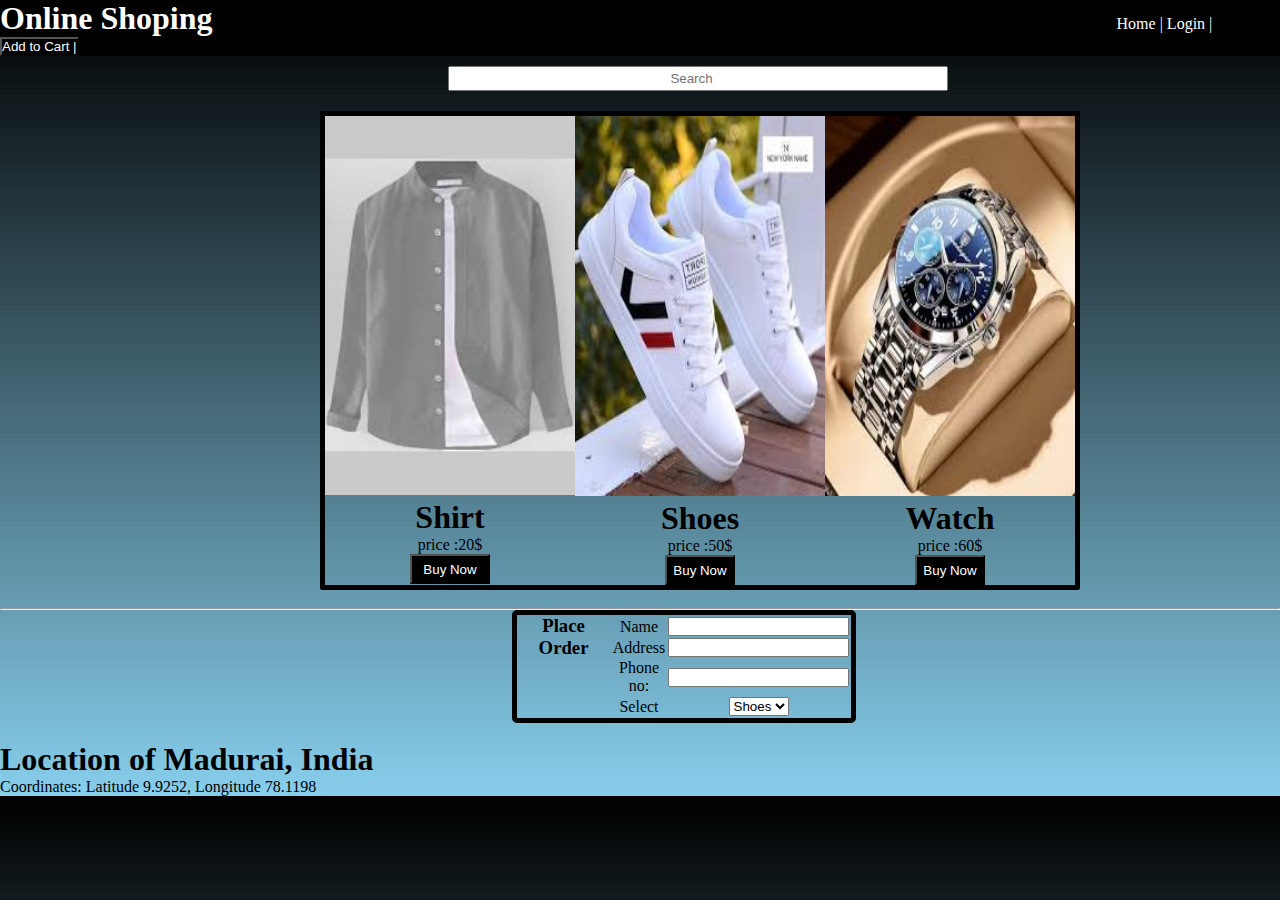
<file: index.html>
<!DOCTYPE html>
<html lang="en">
<head>
    <meta charset="UTF-8">
    <meta name="viewport" content="width=device-width, initial-scale=1.0">
    <title>Document</title>
    <link rel="stylesheet" href="style.css">

<style>
    body{
        background: linear-gradient(black,skyblue);
    }
    #map {
      height: 400px;
      width: 100%;
      max-width: 600px;
      margin-top: 20px;
    }
    li:hover{
        color:gray;
        text-decoration: underline;

    }
    .btn{
        background-color: black;
        color: white;
    }
</style>

</head>
<body>
    <div class="one">
        <h1>Online Shoping 
        </h1>
        <ul class="two">
            <li>Home |</li>
            <li>Login |</li>
            <a href="cart.html"><button class="btn">Add to Cart |</button></a>
        </ul>
    </div>

    <div class="three">
        <input class="four" type="search" placeholder="Search">
    </div>
    <div class="five">
        <div>
        <img  src="/assets/shirts.jpeg" alt="" width="250px">
        <h1>Shirt</h1>
   
        <p>price :20$</p>
        <a href="shirt.html"> <button  style="height: 30px; width: 80px; background-color: black; color: white;"> Buy Now</button></a>
        </div>
        <div>
        <img src="/assets/shoes.jpeg" alt="" width="250px" height="380px">
        <h1>Shoes</h1>
        <p>price :50$</p>
        <a href="shoes.html"> <button  style="height: 30px; width: 70px; background-color: black; color: white;"> Buy Now</button></a>
       
</div>
<div>
    <img src="/assets/watch.jpeg" alt="" width="250px" height="380">
    <h1>Watch</h1>
    <p>price :60$</p>
    <a href="watch.html"> <button  style="height: 30px; width: 70px; background-color: black; color: white;"> Buy Now</button></a>

</div>
    </div>
    <br>
    <hr>
    <div class="eight">
        <h3>Place Order</h3>
        <table>
            <tr>
                <td>Name</td><td><input type="text"></td>
            </tr>
            <tr>
                <td>Address</td><td><input type="text"></td>
            </tr>
            <tr>
                <td>Phone no:</td><td><input type="number"></td>
            </tr>
            <tr>
                <td>Select</td><td>
                    <select>
                        <option>Shoes</option>
                        <option>Watch</option>
                        <option>shirt</option>
                    </select>
                </td>
            </tr>
        </table>
    </div>
    <br>
<div>
<h1>Location of Madurai, India</h1>
  <p>Coordinates: Latitude 9.9252, Longitude 78.1198</p>
  </div>



</body>
</html>
</file>
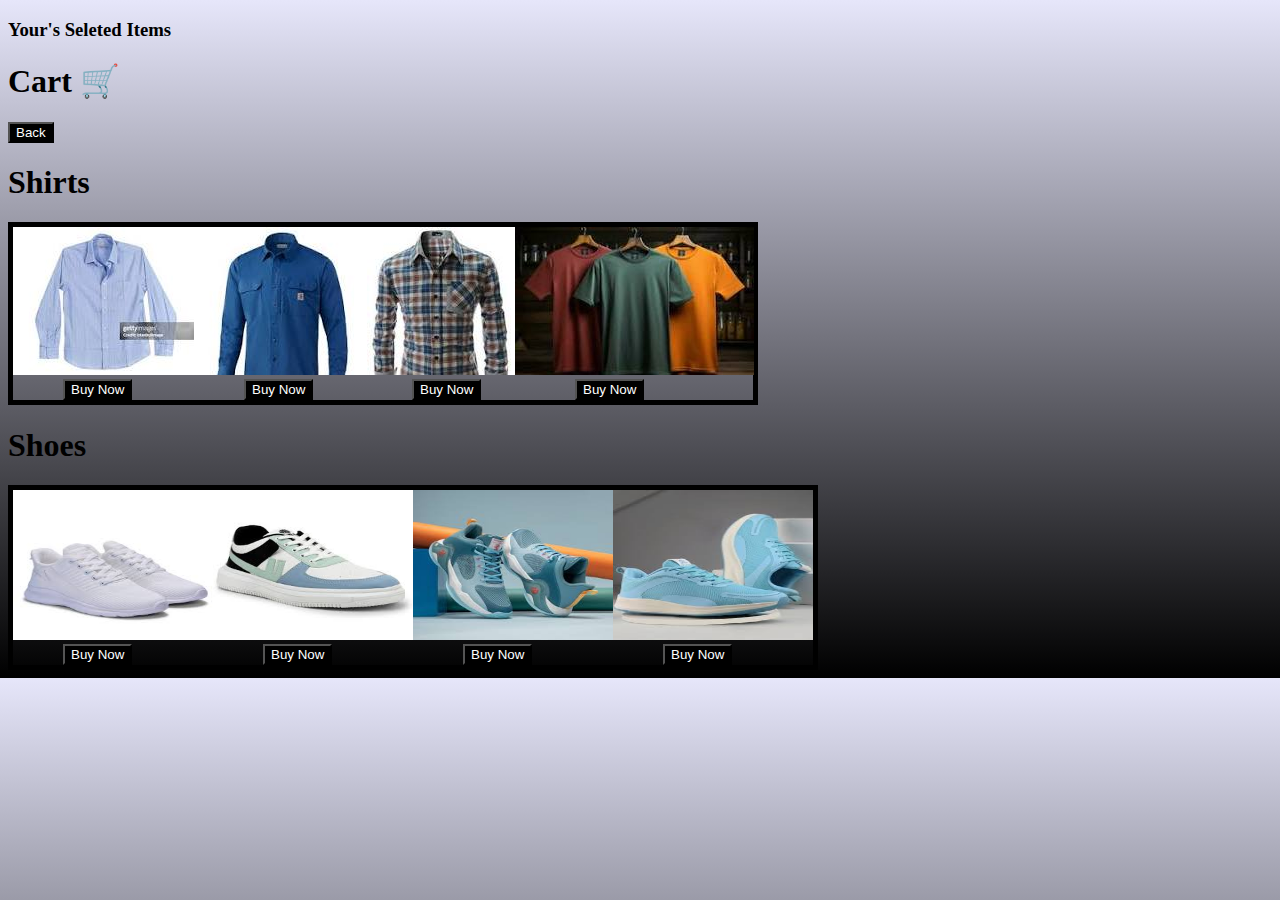
<file: cart.html>
<!DOCTYPE html>
<html lang="en">
<head>
    <meta charset="UTF-8">
    <meta name="viewport" content="width=device-width, initial-scale=1.0">
    <title>Document</title>
    <style>
        body{
            background:linear-gradient(lavender,black);
        }
        .shirts{
            display: flex;
            border: 2px;
            border-width: 5px;
            width: 740px;
            border-style: solid;
            margin-top: 10px;
        }
        .btn{
            background-color: black;
            color: white;
        }
        button{ 
            background-color: black;
            color: white;
        }
        .shoes{
             display: flex;
            border: 2px;
            border-width: 5px;
            width: 800px;
            border-style: solid;
            margin-top: 10px;
        }
    </style>
</head>
<body>
    <div>
    <h3>Your's Seleted Items</h3>
    <h1>Cart 🛒</h1>
    <a href="index.html"><button style="background-color: black; color:white;">Back</button></a>
</div>
 <h1>Shirts</h1>
<div class="shirts">
    
    <div>
        <img src="/assets/s1.jpeg">
        <br>
        <button style="margin-left:50px"; class="btn">Buy Now</button>
    </div>
    <div>
        <img src="/assets/s2.jpeg">
        <br>
        <button style="margin-left:50px">Buy Now</button>
    </div>
    <div>
        <img src="/assets/s3.jpeg">
        <br>
        <button style="margin-left:45px">Buy Now</button>
    </div>
    <div>
        <img src="/assets/s4.jpeg">
        <br>
        <button style="margin-left:60px">Buy Now</button>
    </div>

</div>
<h1>Shoes</h1>
<div class="shoes">
    
    <div>
        <img src="/assets/ss1.jpeg" height="150px" width="200px">
        <br>
        <button style="margin-left:50px"; class="btn">Buy Now</button>
    </div>
    <div>
        <img src="/assets/ss2.jpeg" height="150px" width="200px">
          <br>
        <button style="margin-left:50px"; class="btn">Buy Now</button>
    </div>
    <div>
        <img src="/assets/ss3.jpeg" height="150px" width="200px">
          <br>
        <button style="margin-left:50px"; class="btn">Buy Now</button>
    </div>
    <div>
        <img src="/assets/ss4.jpeg" height="150px" width="200px">
          <br>
        <button style="margin-left:50px"; class="btn">Buy Now</button>
    </div>
</div>
</body>
</html>
</file>
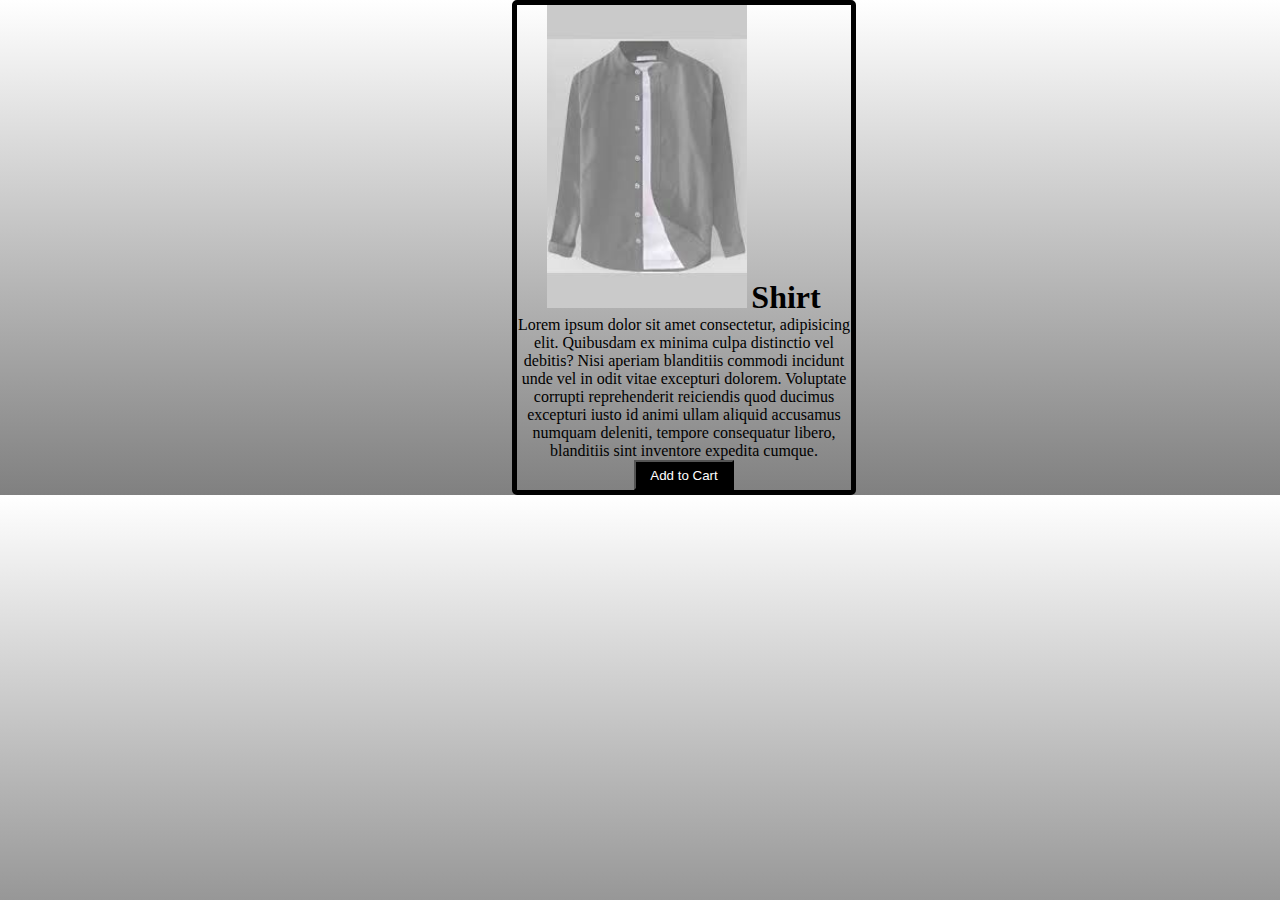
<file: shirt.html>
<!DOCTYPE html>
<html lang="en">
<head>
    <meta charset="UTF-8">
    <meta name="viewport" content="width=device-width, initial-scale=1.0">
    <title>Document</title>
    <link rel="stylesheet" href="style.css">
    <style>
        body{
            background:linear-gradient(white,gray);
        }
    </style>
</head>
<body>
    <div class="eight">
        <div>
        <img  src="/assets/shirts.jpeg" alt="" width="200px">
        <h1>Shirt</h1>
        <p>Lorem ipsum dolor sit amet consectetur, adipisicing elit. Quibusdam ex minima culpa distinctio vel debitis? Nisi aperiam blanditiis commodi incidunt unde vel in odit vitae excepturi dolorem. Voluptate corrupti reprehenderit reiciendis quod ducimus excepturi iusto id animi ullam aliquid accusamus numquam deleniti, tempore consequatur libero, blanditiis sint inventore expedita cumque.</p>
        <a href="index.html"><button style="background-color: black; color: white; height: 30px; width: 100px;">Add to Cart</button></a>
   
            </div>
       
</div>
</body>
</html>
</file>
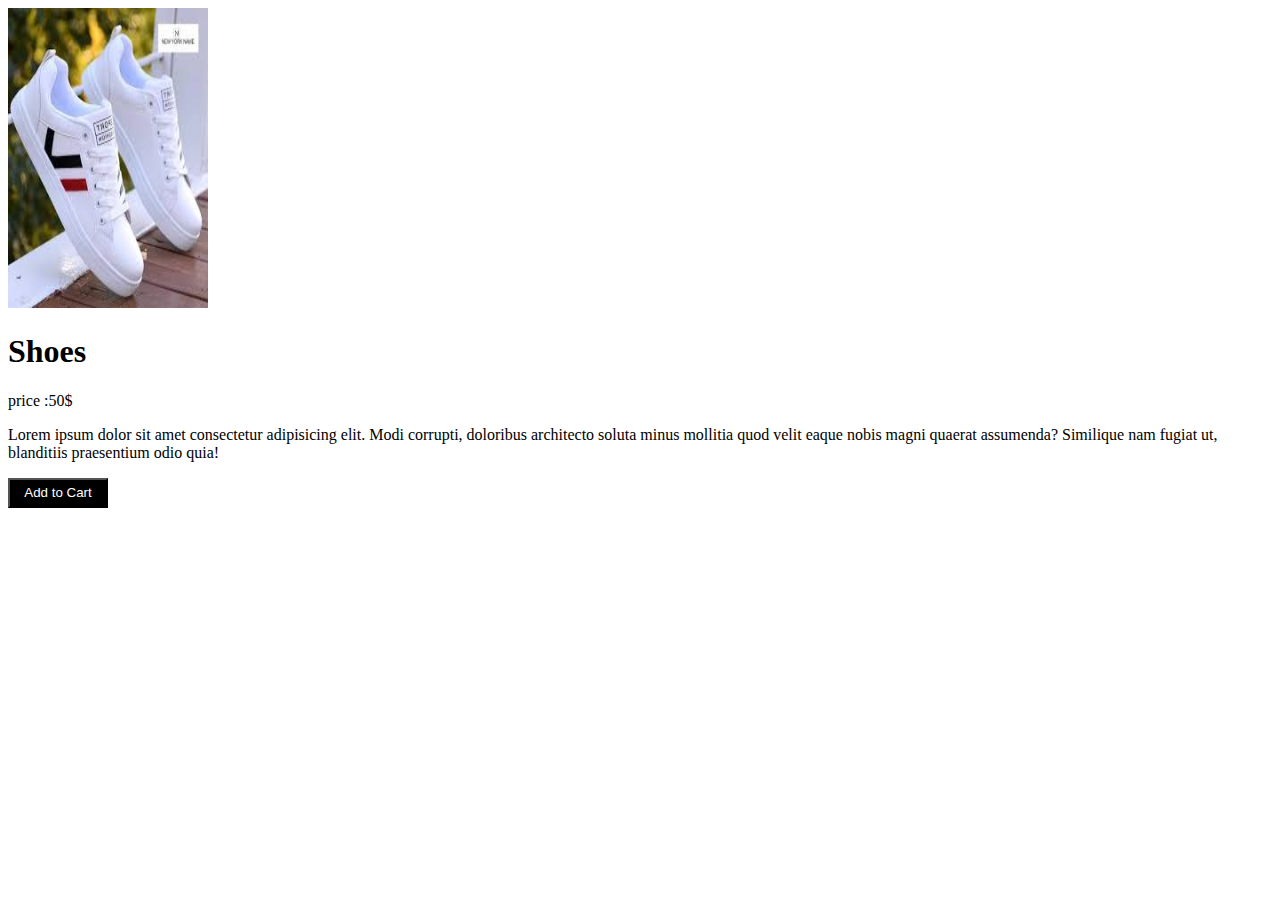
<file: shoes.html>
<!DOCTYPE html>
<html lang="en">
<head>
    <meta charset="UTF-8">
    <meta name="viewport" content="width=device-width, initial-scale=1.0">
    <title>Document</title>
</head>
<body>
    <div>
    <img src="/assets/shoes.jpeg" alt="" width="200px" height="300px">
        <h1>Shoes</h1>
        <p>price :50$</p>
        <p>Lorem ipsum dolor sit amet consectetur adipisicing elit. Modi corrupti, doloribus architecto soluta minus mollitia quod velit eaque nobis magni quaerat assumenda? Similique nam fugiat ut, blanditiis praesentium odio quia!</p>
        <a href="index.html"><button style="background-color: black; color: white; height: 30px; width: 100px;">Add to Cart</button></a>
    </div>
</body>
</html>
</file>
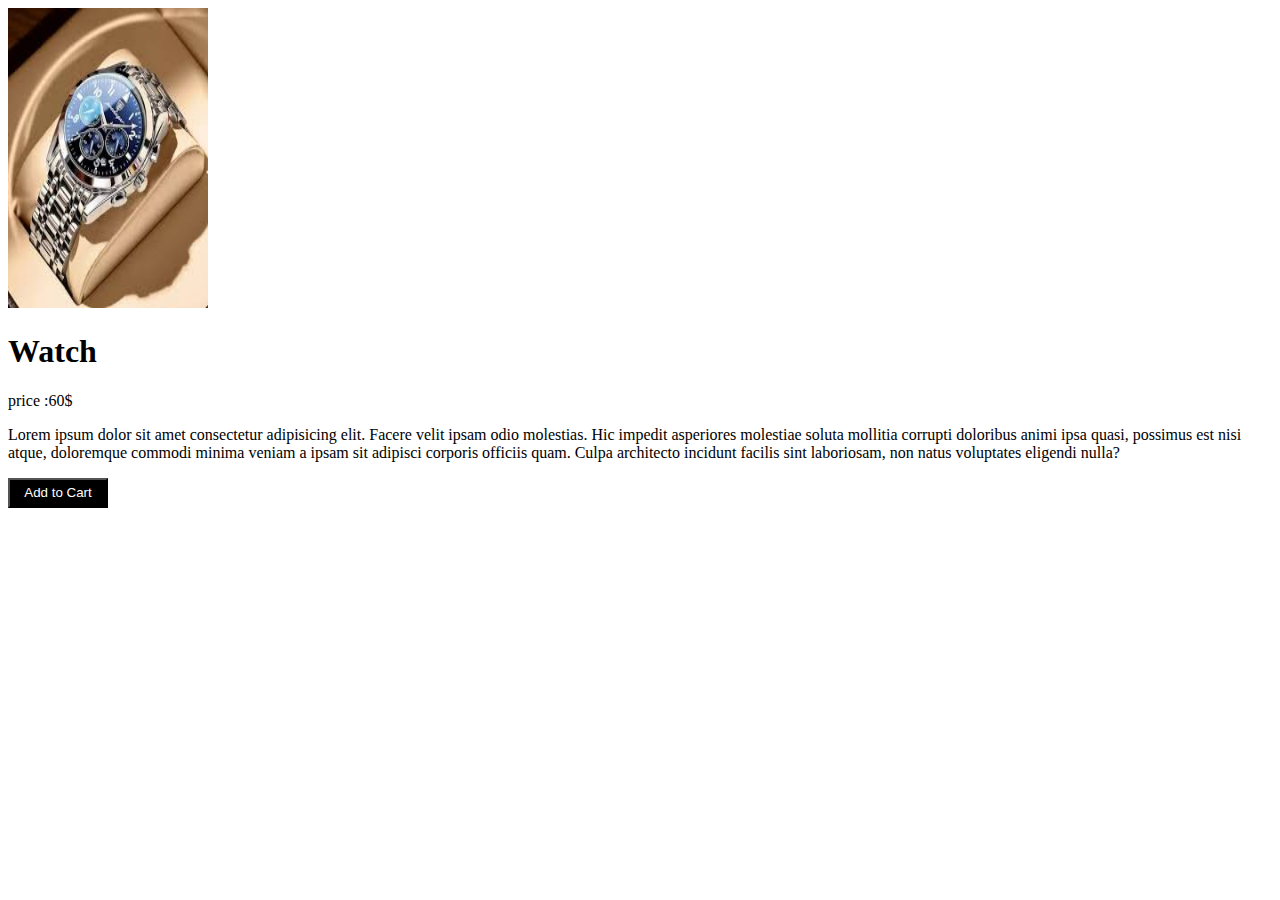
<file: watch.html>
<!DOCTYPE html>
<html lang="en">
<head>
    <meta charset="UTF-8">
    <meta name="viewport" content="width=device-width, initial-scale=1.0">
    <title>Document</title>
</head>
<body>
    <div>
        <img src="/assets/watch.jpeg" alt="" width="200px" height="300px">
        <h1>Watch</h1>
        <p>price :60$</p>
        <p>Lorem ipsum dolor sit amet consectetur adipisicing elit. Facere velit ipsam odio molestias. Hic impedit asperiores molestiae soluta mollitia corrupti doloribus animi ipsa quasi, possimus est nisi atque, doloremque commodi minima veniam a ipsam sit adipisci corporis officiis quam. Culpa architecto incidunt facilis sint laboriosam, non natus voluptates eligendi nulla?</p>
        <a href="index.html"><button style="background-color: black; color: white; height: 30px; width: 100px;">Add to Cart</button></a>

</body>
</html>
</file>
<file: style.css>
*{
    padding: 0;
    margin: 0;
}
/* li :hover{
    color: gray;
    cursor: pointer;
} */
h1,ul,li{
    display: inline;
}
.two{
    margin-left: 70%;
}
.one{
    background-color: black;
    color: white;
}
.three{
    margin-left: 35%;
   
}
.four{
    margin-top: 10px;
    height: 25px;
    width: 500px;
    text-align: center;
}
.five{
    border: 5px;
    border-radius: 2px;
    border-style: solid;
    width: 750px;
    display: flex;
    flex-direction: row;
    text-align: center;
    margin-top: 20px;
    margin-left: 25%;
}
/* .six{
    border: 10px;
    border-radius: 5px;
    border-style: solid;
    width: 250px;
    display: inline-block;
    margin-left: 10%;
} */
.seven{
    border-radius: 10px;
    width: 10px;
    border-style: solid;
}
.eight{
    border: 5px;
    border-radius: 5px;
    border-style: solid;
    width: 334px;
    display: flex;
    flex-direction: row;
    text-align: center;
    margin-left: 40%;
}
</file>
